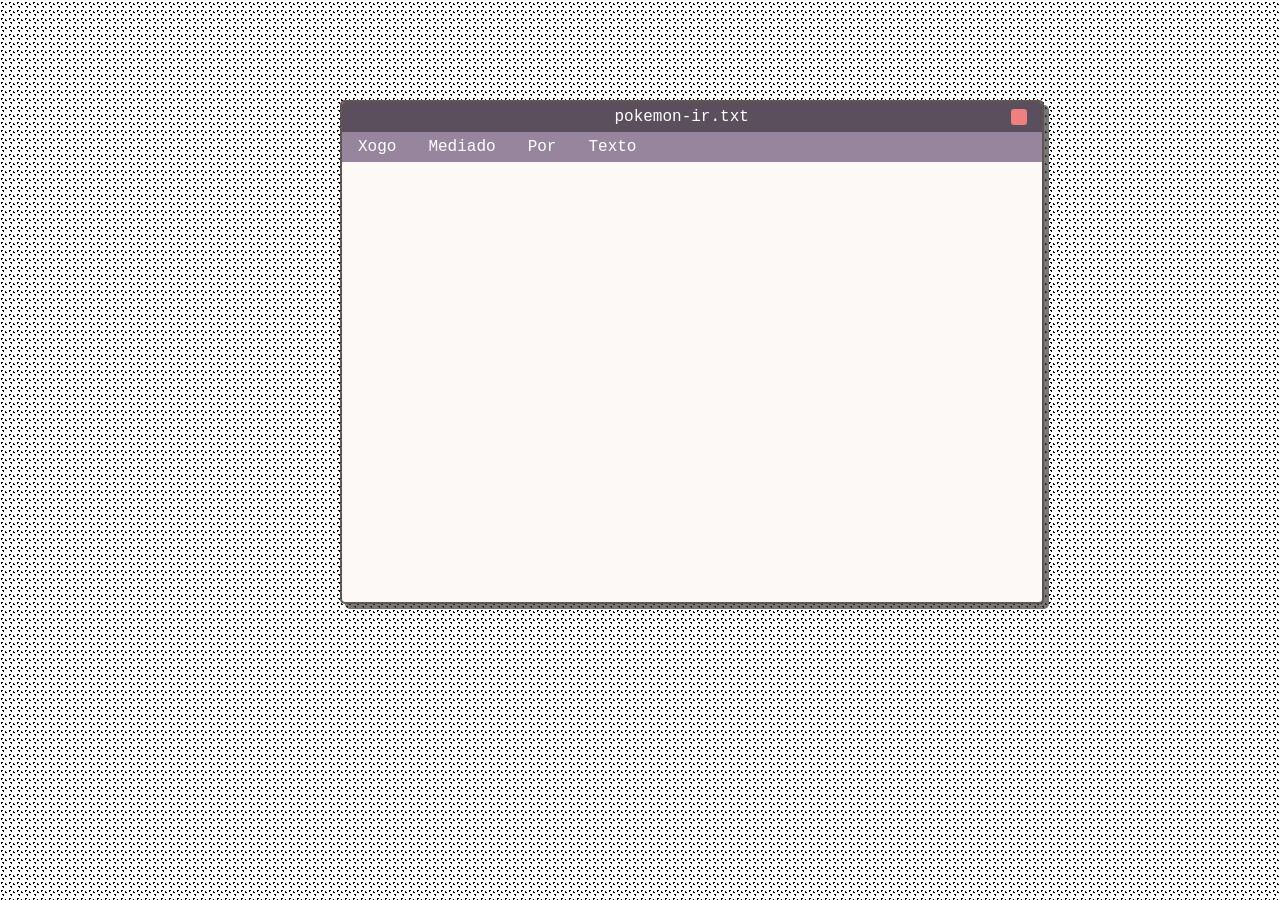
<file: diario/index.htm>
<!DOCTYPE html>
<html data-lt-installed="true"><head>
<meta http-equiv="content-type" content="text/html; charset=UTF-8">
    <meta charset="UTF-8">

    <title>Xogo Mediado Por Texto</title>

    <link rel="stylesheet" href="style.css" />

    <script src="markov.js"></script>

    <script src="generator.js"></script>

</head>

<body>
    <div class="window">
        <div class="title-bar">
            <div class="title">pokemon-ir.txt</div>
            <div class="close-button" onclick="window.close()"></div>
        </div>
        <div class="menu-bar">
            <ul>
                <li>Xogo</li>
                <li>Mediado</li>
                <li>Por</li>
                <li>Texto</li>
            </ul>
        </div>
        <div id="content"></div>
    </div>

    <div class="app-icon" onclick="openPoke()" >
        <div class="app-label">poke.txt</div>
    </div>

    <script src="desktop.js"></script>

    <script>
        const menuButtons = document.querySelector('.menu-bar').querySelectorAll('li');
        menuButtons.forEach(button => {
            button.addEventListener('click', () => {
                freshGeneration();
            });
        });
    </script>

</body></html>
</file>
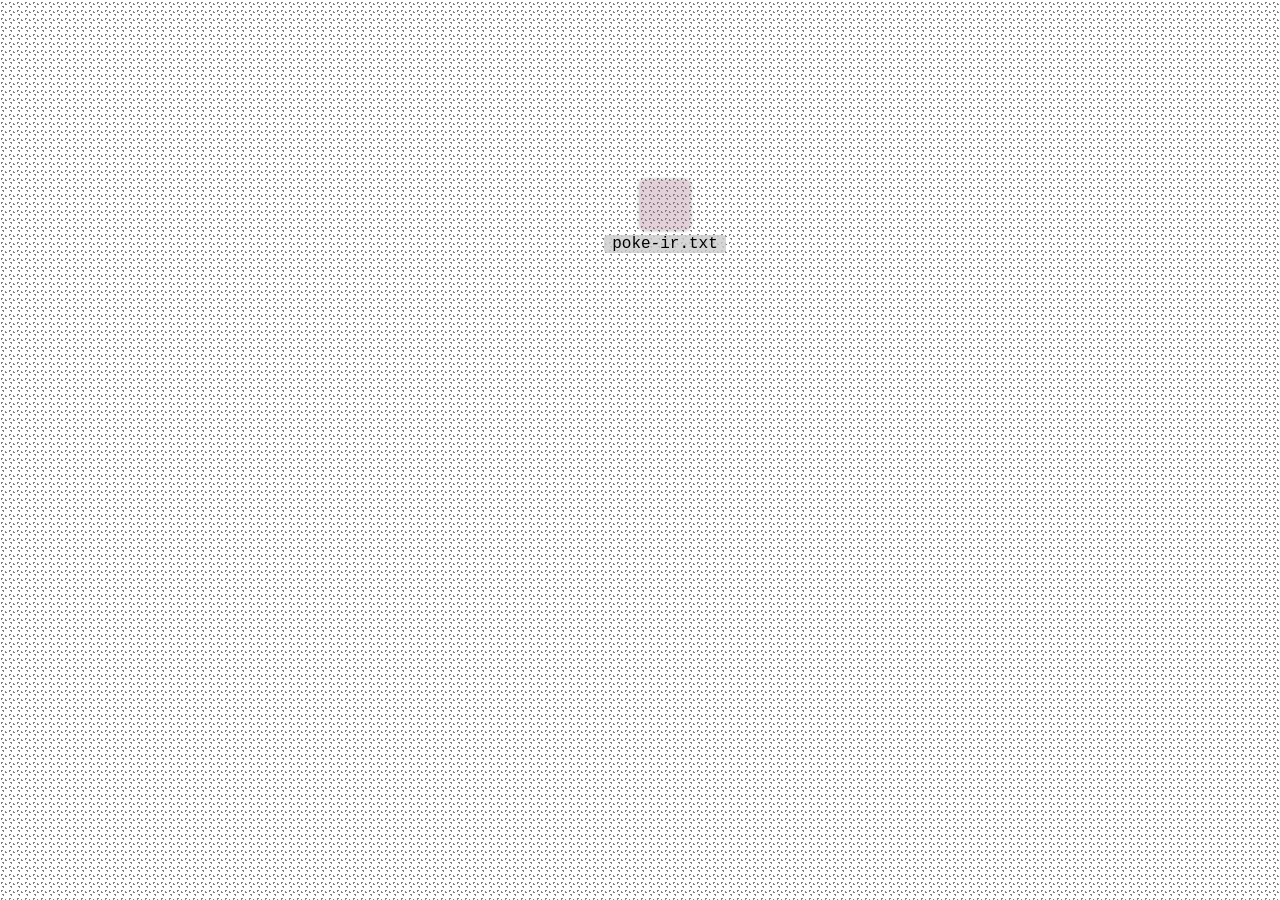
<file: 1-jugar_sin_jugar/pokemon-ir/index.html>
<!DOCTYPE html>
<html data-lt-installed="true"><head>
<meta http-equiv="content-type" content="text/html; charset=UTF-8">
    <meta charset="UTF-8">

    <title>Xogo Mediado Por Texto</title>

    <link rel="stylesheet" href="style.css" />

    <script src="markov.js"></script>

    <script src="generator.js"></script>

</head>

<body>
    <div class="window" style="display: none;">
        <div class="title-bar">
            <div class="title">pokemon-ir.txt</div>
            <div class="close-button"><span>x</span></div>
        </div>
        <div class="menu-bar">
            <ul>
                <li>Xogo</li>
                <li>Mediado</li>
                <li>Por</li>
                <li>Texto</li>
            </ul>
        </div>
        <div id="content"></div>
    </div>

    <div class="app-icon" onclick="openPoke()" >
        <div class="app-label">poke-ir.txt</div>
    </div>

    <script src="desktop.js"></script>

    <script>
        const menuButtons = document.querySelector('.menu-bar').querySelectorAll('li');
        menuButtons.forEach(button => {
            button.addEventListener('click', () => {
                gentext();
            });
        });
    </script>

    <script>
        onload = function() {
        }
    </script>

</body></html>
</file>
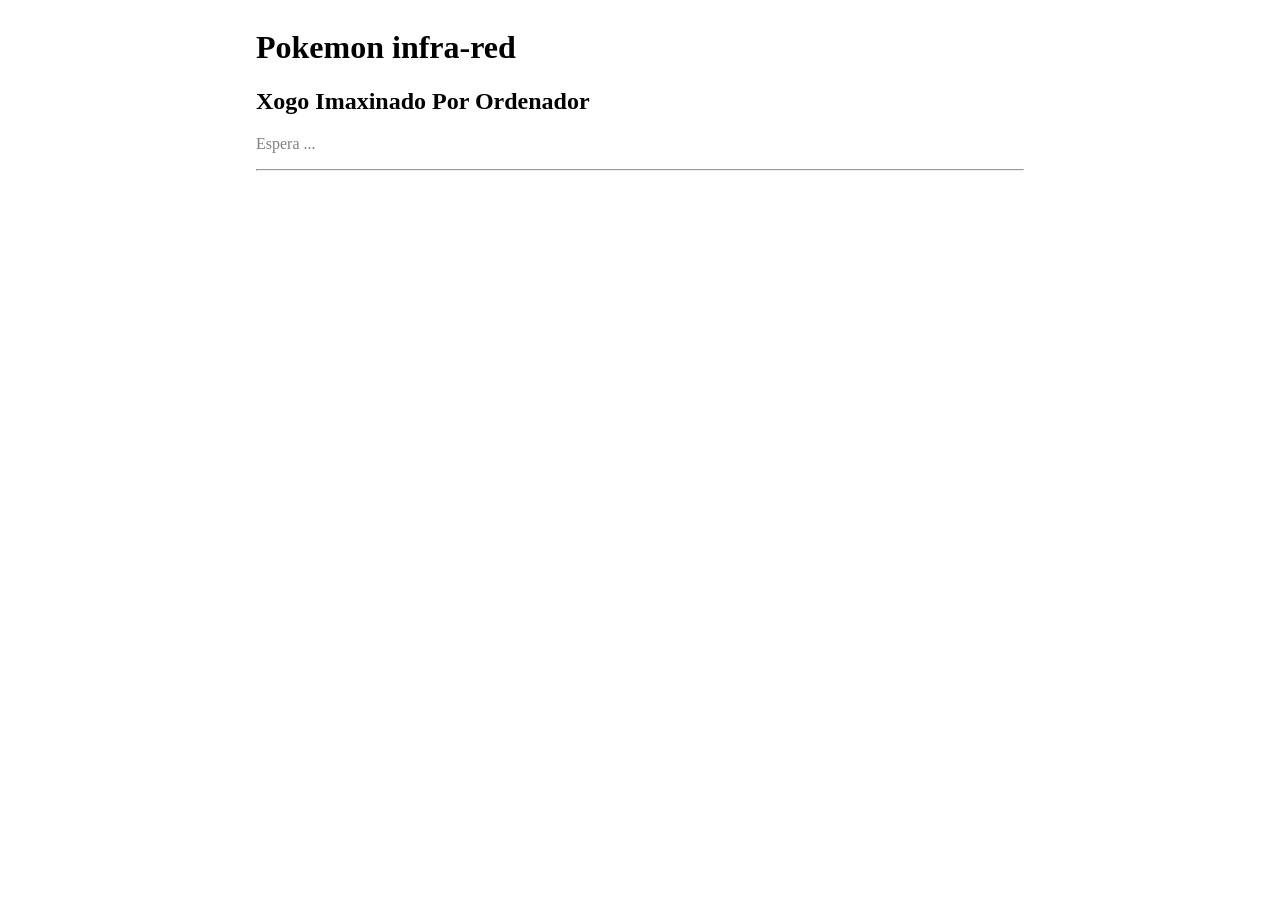
<file: pokemon-ir/xipo.htm>
<!DOCTYPE html>
<html data-lt-installed="true"><head>
<meta http-equiv="content-type" content="text/html; charset=UTF-8">
    <meta charset="UTF-8">

    <title>Xogo Imaxinado Por Ordenador</title>

    <script src="markov.js"></script>
    <script>
        const corpus = 'corpus/pokemon-rojo.txt';
        const markov = new Markov('', 15);
        let prefix = `Ruta ${Math.random().toString()[2]}.`;

        markov.debug = true;

        console.log(prefix);

        fetch(corpus).then(response => {
            response.text().then(text => {
                markov.train(text, () => {
                    let prediction = markov.predict(500, { start: prefix, alpha: 1 });
                    animateText(prediction, 300, document.querySelector('div'));
                });
            });
        });

        function animateText(text, delay = 100, element = document.querySelector('div')) {
            let words = text.split(' ');
            let index = 0;
            setInterval(() => {
                if (index < words.length) {
                    element.textContent += words[index] + ' ';
                    index++;
                }
            }, delay);
        }
    </script>

    <style>
        html {
            display: flex;
            justify-content: center;

            font-family: Cambria, Cochin, Georgia, Times, 'Times New Roman', serif
        }
        body {
            width: 60%;
            min-width: 600px;
        }

        p {
            color: gray;
        }

        div {
            font-size: large;
            white-space: break-spaces;
        }

    </style>
</head>

<body>
    <h1>Pokemon infra-red</h1>
    <h2>Xogo Imaxinado Por Ordenador</h2>
    <p>Espera ...</p>
    <hr>
    <div></div>

    <script>
//        document.addEventListener('scroll', e => {
//            if (window.pageYOffset > document.body.scrollHeight - window.innerHeight - 250)
//                document.querySelector('div').textContent += markov.predict(200, { start: document.querySelector('div').textContent });
//        });
    </script>



</body></html>
</file>
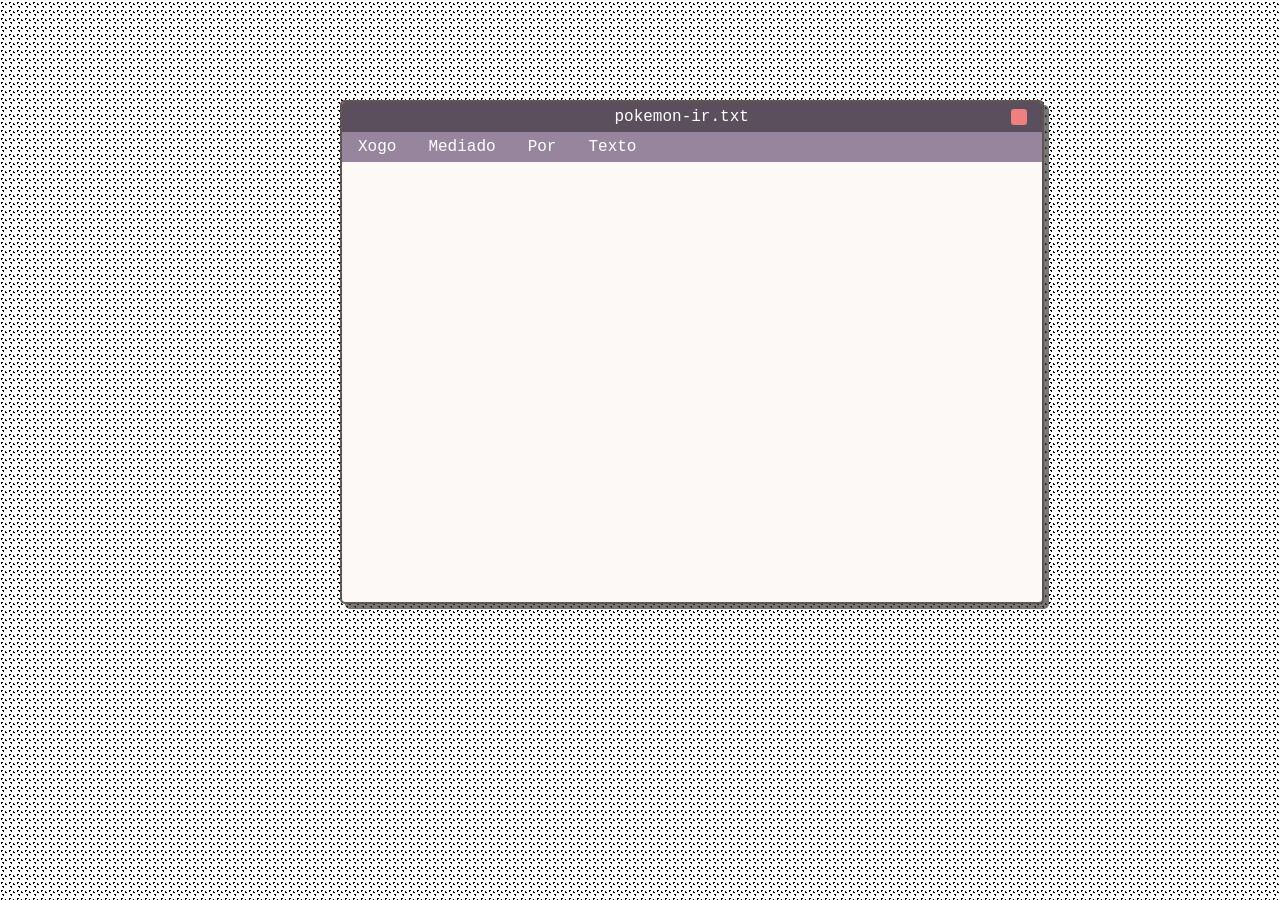
<file: proto0/xipo2.htm>
<!DOCTYPE html>
<html data-lt-installed="true"><head>
<meta http-equiv="content-type" content="text/html; charset=UTF-8">
    <meta charset="UTF-8">

    <title>Xogo Mediado Por Texto</title>

    <link rel="stylesheet" href="style.css" />

    <script src="markov.js"></script>

    <script src="generator.js"></script>

</head>

<body>
    <div class="window">
        <div class="title-bar">
            <div class="title">pokemon-ir.txt</div>
            <div class="close-button" onclick="window.close()"></div>
        </div>
        <div class="menu-bar">
            <ul>
                <li>Xogo</li>
                <li>Mediado</li>
                <li>Por</li>
                <li>Texto</li>
            </ul>
        </div>
        <div id="content"></div>
    </div>

    <div class="app-icon" onclick="openPoke()" >
        <div class="app-label">poke.txt</div>
    </div>

    <script src="desktop.js"></script>

    <script>
        const menuButtons = document.querySelector('.menu-bar').querySelectorAll('li');
        menuButtons.forEach(button => {
            button.addEventListener('click', () => {
                gentext();
            });
        });
    </script>

</body></html>
</file>
<file: diario/style.css>
html {
    display: flex;
    justify-content: center;
    font-family: 'Courier New', monospace;
    background-image: url('assets/tile3.png');
    background-size: repeat;
}
body {
    /* width: 60%; */
    min-width: 600px;
    user-select: none;
}

.window {
    position: absolute;
    top: 100px;
    /* left: 50px; */
    width: 700px;
    height: 500px;
    /* background-color: white; */
    background-color: #fcf9f6;
    border: 2px solid #5f574f;
    border-radius: 5px;
    box-shadow: 5px 5px 0px #333333aa;
}
.window #content {
    padding: 5px;
    user-select: text;
    color: #5f574f;
    padding: 10px;
    white-space: break-spaces;
    user-select: text;
    overflow-y: scroll;
    height: calc(100% - 90px);
    scrollbar-width: auto;
}

.fade-in-text {
    color: transparent;
    background: linear-gradient(to right, #5f574f 1%, rgba(0, 0, 0, 0.1) 100%);
    background-clip: text;
    opacity: 0;
    animation: fadeIn 1s forwards;
}
@keyframes fadeIn {
    to {
        color: 5f574f;
        opacity: 1;
        background: linear-gradient(to right, #5f574f 100%, rgba(0, 0, 0, 0.1) 100%);
        background-clip: text;
    }
}

.window .title-bar {
    height: 30px;
    background-color: #5b4e5d;
    color: white;
    display: flex;
    align-items: center;
    padding: 0 10px;
    border-radius: 3px 3px 0 0;
    cursor: pointer;
}
.window .title-bar .title {
    align-self: center;
    width: 100%;
    text-align-last: center;
}
.window .title-bar .close-button {
    padding: 2px;
    width: 10px;
    height: 10px;
    background-color: lightcoral;
    border-radius: 20%;
    margin-right: 5px;
    border: 1px solid transparent;
}
.window .title-bar .close-button:hover {
    background-color: coral;
    border: 1px solid bisque;
}

.window .menu-bar {
    height: 30px;
    background-color: #97859d;
    color: white;
    display: flex;
    align-items: center;
    padding: 0 10px;
}
.window .menu-bar ul {
    display: flex;
    list-style: none;
    padding: 0;
    margin: 0;
    align-self: baseline;
}
.window .menu-bar ul li {
    margin-right: 20px;
    cursor: pointer;
    padding: 6px;
}
.window .menu-bar ul li:hover {
    background-color: #5b4e5d;
}


marquee {
    color: gray;
}

.app-icon {
    position: absolute;
    top: 20%;
    left: 50%;
    width: 50px;
    height: 50px;
    background-color: white;
    border-radius: 5px;
    cursor: pointer;
    z-index: -100;
}
.app-icon:hover {
    border: 1px solid #5f574f;
    /* background-color: #c4b4c7; */
}
.app-icon .app-label {
    /* border: 1px solid #5f574f; */
    position: absolute;
    top: 55px;
    left: 50%;
    transform: translateX(-50%);
    font-size: 12px;
    color: black;
    background-color: #ccccccee;
    padding: 0 1px 0 1px;
    border-radius: 4px;
}
</file>
<file: 1-jugar_sin_jugar/pokemon-ir/style.css>
html {
    display: flex;
    justify-content: center;
    font-family: 'Courier New', monospace;
    background-image: url('assets/tile3.png');
    background-size: repeat;
}
body {
    /* width: 60%; */
    min-width: 600px;
    user-select: none;
}

.window {
    position: absolute;
    top: 100px;
    /* left: 50px; */
    width: 700px;
    height: 500px;
    /* background-color: white; */
    background-color: #fcf9f6;
    border: 2px solid #5f574f;
    border-radius: 5px;
    box-shadow: 5px 5px 0px #333333aa;
}
.window #content {
    padding: 5px;
    user-select: text;
    color: #5f574f;
    padding: 10px;
    white-space: break-spaces;
    user-select: text;
    overflow-y: scroll;
    height: calc(100% - 90px);
    scrollbar-width: auto;
}

.fade-in-text {
    color: transparent;
    background: linear-gradient(to right, #5f574f 1%, rgba(0, 0, 0, 0.1) 100%);
    background-clip: text;
    opacity: 0;
    animation: fadeIn 1s forwards;
}
@keyframes fadeIn {
    to {
        color: 5f574f;
        opacity: 1;
        background: linear-gradient(to right, #5f574f 100%, rgba(0, 0, 0, 0.1) 100%);
        background-clip: text;
    }
}

.window .title-bar {
    height: 30px;
    background-color: #5b4e5d;
    color: white;
    display: flex;
    align-items: center;
    padding: 0 10px;
    border-radius: 3px 3px 0 0;
    cursor: pointer;
}
.window .title-bar .title {
    align-self: center;
    width: 100%;
    text-align-last: center;
}
.window .title-bar .close-button {
    padding: 2px;
    width: 10px;
    height: 10px;
    background-color: lightcoral;
    border-radius: 20%;
    margin-right: 5px;
    border: 1px solid transparent;
    color: brown;
}   
.window .title-bar .close-button span {
    text-align: center;
    font-size: 14px;
    line-height: 10px;
    vertical-align: super;
}

.window .title-bar .close-button:hover {
    background-color: coral;
    border: 1px solid bisque;
    color: bisque;
}

.window .menu-bar {
    height: 30px;
    background-color: #97859d;
    color: white;
    display: flex;
    align-items: center;
    padding: 0 10px;
}
.window .menu-bar ul {
    display: flex;
    list-style: none;
    padding: 0;
    margin: 0;
    align-self: baseline;
}
.window .menu-bar ul li {
    margin-right: 20px;
    cursor: pointer;
    padding: 6px;
}
.window .menu-bar ul li:hover {
    background-color: #5b4e5d;
}


marquee {
    color: gray;
}

.app-icon {
    position: absolute;
    top: 20%;
    left: 50%;
    width: 50px;
    height: 50px;
    background-color: #ab769055;
    border-radius: 5px;
    cursor: pointer;
    z-index: -100;
    box-shadow: 0px 0px 4px #00000055;
}
.app-icon:hover {
    border: 1px solid #5f574f;
    box-shadow: 1px 1px 6px #00000055;
    /* background-color: #c4b4c7; */
}
.app-icon .app-label {
    /* border: 1px solid #5f574f; */
    position: absolute;
    top: 55px;
    left: 50%;
    transform: translateX(-50%);
    font-size: 16px;
    color: black;
    background-color: #cccccccc;
    padding: 0 1px 0 1px;
    border-radius: 4px;
    width: 120px;
    text-align: center;
}
</file>
<file: proto0/style.css>
html {
    display: flex;
    justify-content: center;
    font-family: 'Courier New', monospace;
    background-image: url('assets/tile3.png');
    background-size: repeat;
}
body {
    /* width: 60%; */
    min-width: 600px;
    user-select: none;
}

.window {
    position: absolute;
    top: 100px;
    /* left: 50px; */
    width: 700px;
    height: 500px;
    /* background-color: white; */
    background-color: #fcf9f6;
    border: 2px solid #5f574f;
    border-radius: 5px;
    box-shadow: 5px 5px 0px #333333aa;
}
.window #content {
    padding: 5px;
    user-select: text;
    color: #5f574f;
    padding: 10px;
    white-space: break-spaces;
    user-select: text;
    overflow-y: scroll;
    height: calc(100% - 90px);
    scrollbar-width: auto;
}

.fade-in-text {
    color: transparent;
    background: linear-gradient(to right, #5f574f 1%, rgba(0, 0, 0, 0.1) 100%);
    background-clip: text;
    opacity: 0;
    animation: fadeIn 1s forwards;
}
@keyframes fadeIn {
    to {
        color: 5f574f;
        opacity: 1;
        background: linear-gradient(to right, #5f574f 100%, rgba(0, 0, 0, 0.1) 100%);
        background-clip: text;
    }
}

.window .title-bar {
    height: 30px;
    background-color: #5b4e5d;
    color: white;
    display: flex;
    align-items: center;
    padding: 0 10px;
    border-radius: 3px 3px 0 0;
    cursor: pointer;
}
.window .title-bar .title {
    align-self: center;
    width: 100%;
    text-align-last: center;
}
.window .title-bar .close-button {
    padding: 2px;
    width: 10px;
    height: 10px;
    background-color: lightcoral;
    border-radius: 20%;
    margin-right: 5px;
    border: 1px solid transparent;
}
.window .title-bar .close-button:hover {
    background-color: coral;
    border: 1px solid bisque;
}

.window .menu-bar {
    height: 30px;
    background-color: #97859d;
    color: white;
    display: flex;
    align-items: center;
    padding: 0 10px;
}
.window .menu-bar ul {
    display: flex;
    list-style: none;
    padding: 0;
    margin: 0;
    align-self: baseline;
}
.window .menu-bar ul li {
    margin-right: 20px;
    cursor: pointer;
    padding: 6px;
}
.window .menu-bar ul li:hover {
    background-color: #5b4e5d;
}


marquee {
    color: gray;
}

.app-icon {
    position: absolute;
    top: 20%;
    left: 50%;
    width: 50px;
    height: 50px;
    background-color: white;
    border-radius: 5px;
    cursor: pointer;
    z-index: -100;
}
.app-icon:hover {
    border: 1px solid #5f574f;
    /* background-color: #c4b4c7; */
}
.app-icon .app-label {
    /* border: 1px solid #5f574f; */
    position: absolute;
    top: 55px;
    left: 50%;
    transform: translateX(-50%);
    font-size: 12px;
    color: black;
    background-color: #ccccccee;
    padding: 0 1px 0 1px;
    border-radius: 4px;
}
</file>
